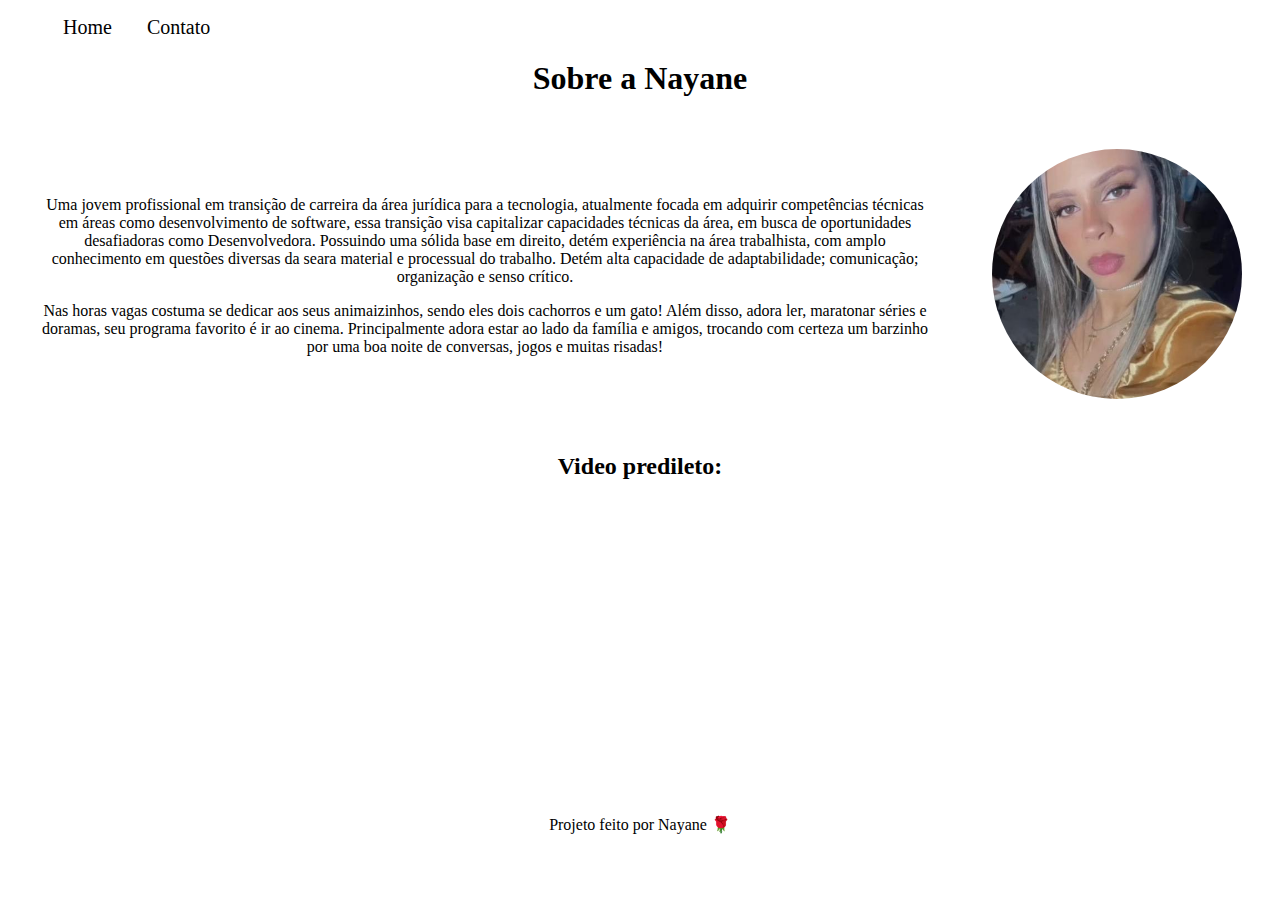
<file: index.html>
<!DOCTYPE html>
<html lang="pt-br">
<head>
    <meta charset="UTF-8">
    <meta name="viewport" content="width=device-width, initial-scale=1.0">
    <title>MeuPerfil</title>
    <link rel="stylesheet" href="assets/css/style.css">

</head>
<body>
    <ul id="menu">
        <li><a href="index.html"> Home </a></li>
        <li><a href="contato.html"> Contato </a></li>
    </ul>
 
    <h1 class="center">Sobre a Nayane</h1>
    <div class="container">
        <div class="p-30">
            <p class="center">
                Uma jovem profissional em transição de carreira da área jurídica para a tecnologia, atualmente focada em adquirir competências técnicas em áreas como desenvolvimento de software, essa transição visa capitalizar capacidades técnicas da área, em busca de oportunidades desafiadoras como Desenvolvedora. Possuindo uma sólida base em direito, detém experiência na área trabalhista, com amplo conhecimento em questões diversas da seara material e processual do trabalho. Detém alta capacidade de adaptabilidade; comunicação; organização e senso crítico.
            </p>
        
            <p class="center">
                Nas horas vagas costuma se dedicar aos seus animaizinhos, sendo eles dois cachorros e um gato! Além disso, adora ler, maratonar séries e doramas, seu programa favorito é ir ao cinema. Principalmente adora estar ao lado da família e amigos, trocando com certeza um barzinho por uma boa noite de conversas, jogos e muitas risadas!
            </p>
        </div>

        <div>
            <img class="br-50 wh-250 p-30" src="assets/img/minha foto.jpg" alt="Foto do criador desse conteúdo">
        </div>
        
        
    </div>
       
   

    <h2 class="center">Video predileto:</h2>

    <div class="container">
        <iframe width="560" height="315" src="https://www.youtube.com/embed/1K3QK7Yjzqg?si=t_tpajzsTxBcSSXM&amp;start=9" title="YouTube video player" frameborder="0" allow="accelerometer; autoplay; clipboard-write; encrypted-media; gyroscope; picture-in-picture; web-share" allowfullscreen></iframe>
    </div>
    
    <footer class="center">
        Projeto feito por Nayane 🌹
    </footer>

</body>
</html>
</file>
<file: assets/css/style.css>
/*Estilos da página index.html*/
.center{
    text-align: center;
}

.container {
    display: flex;
    flex-flow: row;
    justify-content: center;
    align-items: center;
}

#menu li {
    display: inline;
    padding: 15px;
   
}

#menu li a {
    text-decoration: none;
    color: black;
    font-size: 20px;
}

#menu li a:hover {
    color: palevioletred;
}

.p-30 {
    padding: 30px;
}

.br-50 {
    border-radius: 50%;
}

.wh-250 {
    width: 250px;
    height: 250px;
}

/*Estilos da página contato.html*/
</file>
